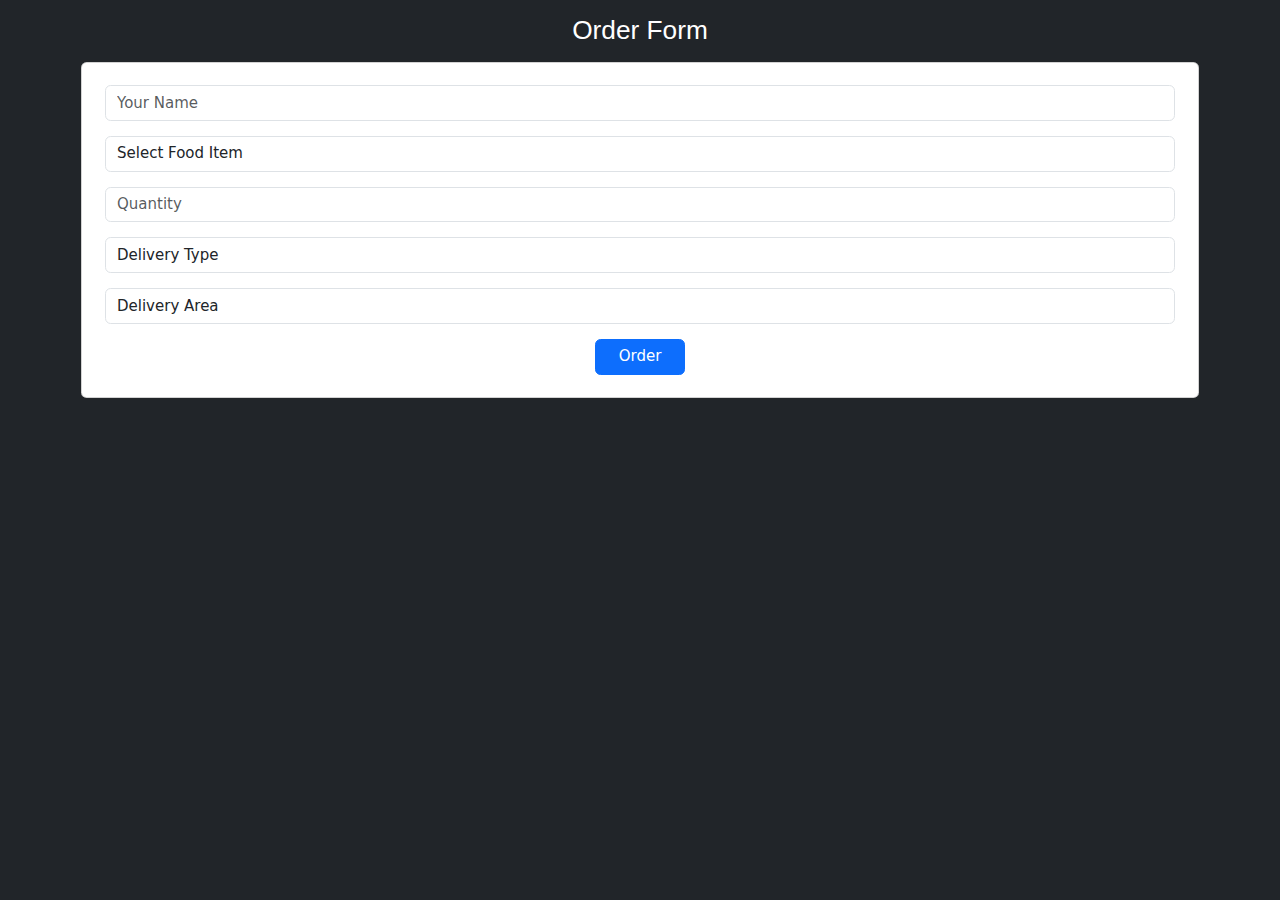
<file: Restuarant/order.html>
<!DOCTYPE html>
<html>

<head lang="en">
    <meta charset="UTF-8">
    <meta name="viewport" content="width=device-width, initial-scale=1.0">
    <title>Order Form</title>
    <link rel="stylesheet" href="css/w3.css">
    <link rel="stylesheet" href="https://cdn.jsdelivr.net/npm/bootstrap@5.3.2/dist/css/bootstrap.min.css" />
    <link rel="stylesheet" href="https://cdnjs.cloudflare.com/ajax/libs/font-awesome/6.5.1/css/all.min.css" />
    <!-- <link rel="stylesheet" href="/css/style.css"> -->
</head>

<body class="bg-dark">
    <h3 class="text-center text-white m-3">Order Form</h3>
    <div class="container">
        <div class="row">
            <div class="col-md-12">
                <div class="card p-4">
                    <form>
                        <input class="form-control mb-3" type="text" placeholder="Your Name" required>
                        <select class="form-control mb-3" required>
                            <option value="0">Select Food Item</option>
                            <option value="1">Appetizers</option>
                            <option value="2">Rice & Pasta</option>
                            <option value="3">Swallow</option>
                        </select>
                        <input class="form-control mb-3" type="number"  placeholder="Quantity" required>
                        <select class="form-control mb-3" required>
                            <option value="0">Delivery Type</option>
                            <option value="1">Normal</option>
                            <option value="2">Emergency</option>
                        </select>
                        <select class="form-control" required>
                            <option value="0">Delivery Area</option>
                            <option value="1">Lagos</option>
                            <option value="2">Abuja</option>
                        </select>
                        <div class="text-center">
                            <button class="btn btn-primary mt-3 px-4">Order</button>
                        </div>
                    </form>
                </div>
            </div>
        </div>
    </div>

</body>

</html>
</file>
